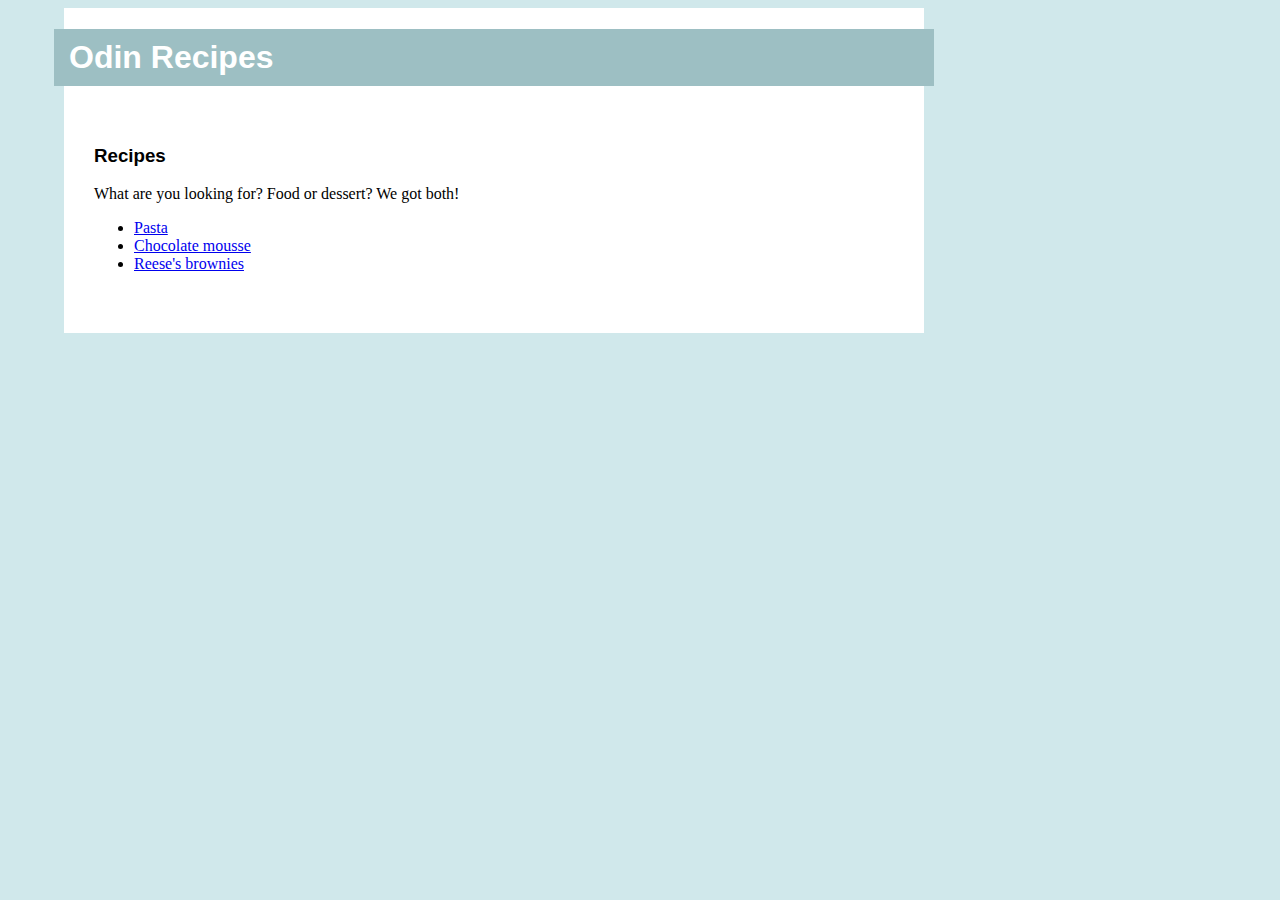
<file: index.html>
<!DOCTYPE html>
<html lang="en">
<head>
    <meta charset="UTF-8">
    <meta name="viewport" content="width=device-width, initial-scale=1.0">
    <link rel="stylesheet" href="styles.css">
    <title>Odin Recipes</title>
</head>
<body>
    <div class="content">
    <h1>Odin Recipes</h1>
    <br>
    <h3>Recipes</h3>
    <p>What are you looking for? Food or dessert? We got both!</p>
    <ul class="recipe-list">
    <li><a href="recipes/pasta.html">Pasta</a></li>
    <li><a href="recipes/mousse.html">Chocolate mousse</a></li>
    <li><a href="recipes/brownies.html">Reese's brownies</a></li>

</ul>
</div>
</body>
</html>
</file>
<file: styles.css>
body {
    background-color: rgb(208, 232, 235);
}
.content {
    width: 800px;
    background-color: rgb(255, 255, 255);
    padding-left: 30px;
    padding-right: 30px;
    position: absolute;
    left: 5%;
    /* margin: 0 auto; <--- för att centrera hela content */ 
}

ol {
    width: 500px;
    margin-bottom: 40px;
}

.order {
    padding: 10px;
}

h1 {
    background-color: rgb(157, 191, 195);
    color: white;
    margin-left: -40px;
    margin-right: -40px;
    padding: 10px 10px 10px 15px;
}

h1, h3 {
    font-family: "Helvetica", "Tahoma";
}

.info {
    display: flex;
}

.info-text {
    padding: 10px;
    padding-top: -0;
    margin-left: 10px;
    border: 2px solid rgb(208, 232, 235);
}

.recipe-list {
    margin-bottom: 60px;
}
</file>
